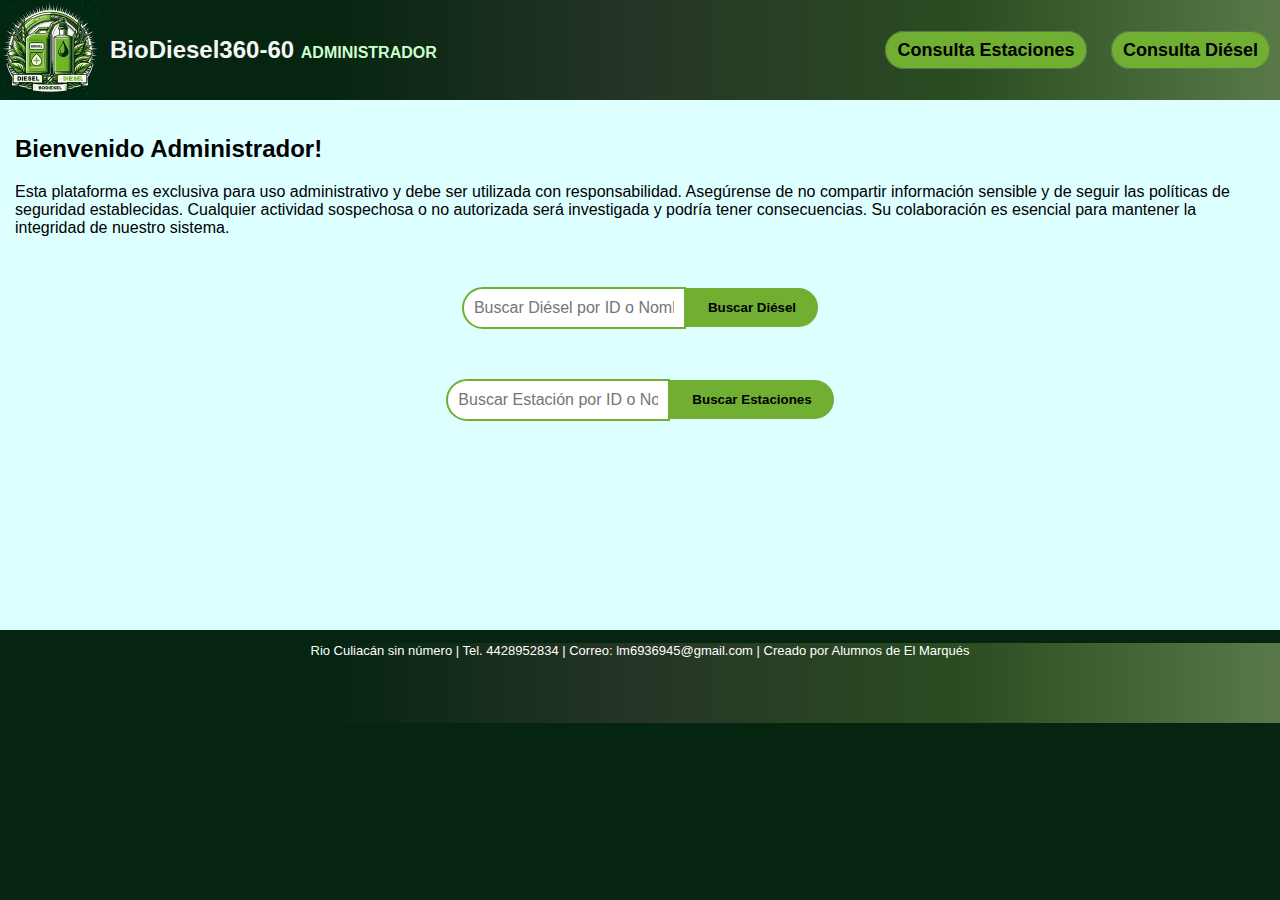
<file: index.html>
<!DOCTYPE html>
<html lang="es">
<head>
    <meta charset="UTF-8">
    <meta name="viewport" content="width=device-width, initial-scale=1.0">
    <title>BioDiesel360-60</title>
    <link rel="stylesheet" href="styles.css">
</head>
<body>
    <header>
        <a href="index.html" class="logo">
            <img src="Img/logo.jpg" alt="logo_BioDiesel">
            <h2 class="nom-empresa">BioDiesel360-60 
                <span>ADMINISTRADOR</span></h2>
        </a>
        <nav>
            <a href="Estaciones.html" class="nav-lin">Consulta Estaciones</a>
            <a href="Diesel.html" class="nav-lin">Consulta Diésel</a>
        </nav>
    </header>
    <section>
        <h2>Bienvenido Administrador!</h2>
        <p>Esta plataforma es exclusiva para uso administrativo y debe ser utilizada con responsabilidad. Asegúrense de no compartir información sensible y de seguir las políticas de seguridad establecidas. Cualquier actividad sospechosa o no autorizada será investigada y podría tener consecuencias. Su colaboración es esencial para mantener la integridad de nuestro sistema.</p>

        <!-- Búsqueda de Diésel -->
        <div class="search-container">
            <input type="text" id="search-input" placeholder="Buscar Diésel por ID o Nombre de Diésel..." class="search-input">
            <button class="search-button" onclick="buscarDiesel()">Buscar Diésel</button>
        </div>

        <div id="resultados"></div>

        <!-- Búsqueda de Estaciones -->
        <div class="search-container">
            <input type="text" id="search-estaciones" placeholder="Buscar Estación por ID o Nombre..." class="search-input">
            <button class="search-button" onclick="buscarEstaciones()">Buscar Estaciones</button>
        </div>

        <div id="resultados-estaciones"></div>
    </section>
    <footer>
        <p class="textfoot">
            Rio Culiacán sin número | Tel. 4428952834 | Correo: lm6936945@gmail.com | Creado por Alumnos de El Marqués
        </p>
    </footer>

    <script>
        // Datos de los diéseles
        const dieselData = [
            { "id": 1, "nombre": "Biodiésel A", "tipoDiesel": "Biodiésel de Aceite Vegetal", "descripcion": "Biodiésel producido a partir de aceite vegetal usado.", "composicionQuimica": "Ésteres metílicos de ácidos grasos (FAME)", "precioPorLitro": 20.50 },
            { "id": 2, "nombre": "Biodiésel B", "tipoDiesel": "Biodiésel de Grasa Animal", "descripcion": "Biodiésel generado mediante el procesamiento de grasa animal.", "composicionQuimica": "Ésteres metílicos de ácidos grasos (FAME)", "precioPorLitro": 21.00 },
            { "id": 3, "nombre": "Diésel Sintético", "tipoDiesel": "Diésel Sintético", "descripcion": "Diésel producido mediante procesos químicos como la licuefacción de carbón o la conversión de gas a líquido.", "composicionQuimica": "Hidrocarburos sintéticos (parafinas, olefinas, naftenos y aromáticos)", "precioPorLitro": 23.50 },
            { "id": 4, "nombre": "Diésel Estándar", "tipoDiesel": "Diésel de Petróleo", "descripcion": "Diésel convencional derivado del petróleo crudo, utilizado en motores de combustión interna.", "composicionQuimica": "Hidrocarburos (parafinas, olefinas, naftenos y aromáticos)", "precioPorLitro": 22.00 },
            { "id": 5, "nombre": "Hidrobiodiésel (HVO)", "tipoDiesel": "Aceite Vegetal Hidrotratado", "descripcion": "Biocombustible producido a partir de aceites vegetales hidrotratados, como el aceite de cocina usado. Es más eficiente y sostenible que el diésel tradicional.", "composicionQuimica": "Hidrocarburos de cadena larga, mayormente parafinas", "precioPorLitro": 24.00 },
            { "id": 6, "nombre": "Biogás", "tipoDiesel": "Gas Renovable", "descripcion": "Gas renovable producido mediante la descomposición anaeróbica de materia orgánica, como residuos agrícolas y desechos alimentarios. El componente principal es el metano.", "composicionQuimica": "Metano (CH4), dióxido de carbono (CO2), y otros gases en menor proporción", "precioPorLitro": "Variable (depende de la conversión energética)" },
            { "id": 7, "nombre": "Bioetanol", "tipoDiesel": "Biocombustible a base de etanol", "descripcion": "Biocombustible obtenido mediante la fermentación de materiales ricos en azúcares o almidones, como maíz o caña de azúcar. Se usa principalmente como aditivo en la gasolina.", "composicionQuimica": "Etanol (C2H5OH)", "precioPorLitro": 18.50 },
            { "id": 8, "nombre": "Biobutanol", "tipoDiesel": "Biocombustible a base de butanol", "descripcion": "Biocombustible obtenido mediante la fermentación de materiales orgánicos, como residuos agrícolas. Tiene una mayor densidad energética y es más fácil de almacenar que otros biocombustibles.", "composicionQuimica": "Butanol (C4H9OH)", "precioPorLitro": 25.00 },
            { "id": 9, "nombre": "Biometano", "tipoDiesel": "Gas Renovable Puro", "descripcion": "Gas renovable derivado del biogás, más puro y con mayor eficiencia. Puede mezclarse con gas natural convencional para generar electricidad o propulsar vehículos.", "composicionQuimica": "Metano (CH4) casi puro", "precioPorLitro": "Variable (según conversión energética)" },
            { "id": 10, "nombre": "Biodiésel Marino", "tipoDiesel": "Biodiésel para Embarcaciones", "descripcion": "Un tipo de biodiésel formulado específicamente para su uso en motores marinos, que permite reducir las emisiones contaminantes en alta mar.", "composicionQuimica": "Ésteres metílicos de ácidos grasos (FAME) con aditivos para ambientes marinos", "precioPorLitro": 26.50 }
        ];

        // Datos de las estaciones
		const estacionesData = [
            { "id": "12345", "estacion": "Amazacala", "domicilio": "Carretera estatal 500 # 1523 San Jose Amazacala", "correo": "amazacala@biodiesel.com", "productos": "Biodiesel A, Biodiesel B, Biogas", "contacto": "Damian Robles", "telefono": "442 123 4567" },
            { "id": "12346", "estacion": "La Griega", "domicilio": "Carretera estatal 500 # 105 Parque Industrial Beta la griega", "correo": "griega@biodiesel.com", "productos": "Biodiesel A, Hidrobiodiesel, Biogas", "contacto": "Gerardo Gonzalez", "telefono": "442 123 4568" },
            { "id": "12347", "estacion": "Chichimequillas", "domicilio": "Carretera estatal 540 # 955 Santa Maria Begoña", "correo": "cheme@biodiesel.com", "productos": "Biodiesel A, Biodiesel B, Hidrobiodiesel", "contacto": "Axel Gracia", "telefono": "442 123 4587" },
            { "id": "12348", "estacion": "El Refugio", "domicilio": "Fray Junipero Serra 900 Km 6 El Regugio", "correo": "elrefugio@biodiesel.com", "productos": "Biodiesel A, Biodiesel B, Biogas", "contacto": "Damian Robles", "telefono": "442 123 4567" },
            { "id": "12349", "estacion": "Juriquilla", "domicilio": "Av de las ciencias 2060 Juriquilla", "correo": "juriquilla@biodiesel.com", "productos": "Biodiesel A, Biodiesel B, Biogas, Bioetanol, Biometano", "contacto": "Cecilia Balderas", "telefono": "442 123 4577" },
            { "id": "54321", "estacion": "PIBQ", "domicilio": "Carretera México - Querétaro 5D # 408 Parque Industrial Bernardo Quintana", "correo": "pibq@biodiesel.com", "productos": "Biodiesel A, Biodiesel B, Hidrobiodiesel,Biogas, Biobutanol, Bioetanol, Biometano, Diesel estándar, Diesel sintético", "contacto": "Leonardo Anaya", "telefono": "442 123 4577" },
            { "id": "64321", "estacion": "PIB", "domicilio": "Carretera Querétaro - Celaya Km8 +800 Parque Industrial Balvanera", "correo": "pib@biodiesel.com", "productos": "Biodiesel A, Biodiesel B, Hidrobiodiesel,Biogas, Biobutanol, Bioetanol, Biometano, Diesel estándar, Diesel sintético", "contacto": "Margarita Reyes", "telefono": "442 321 1257" },
            { "id": "74321", "estacion": "PIBJ", "domicilio": "Av. 5 de febrero 461 Parque Industrial Benito Juárez", "correo": "pibj@biodiesel.com", "productos": "Biodiesel A, Biodiesel B, Hidrobiodiesel,Biogas, Biobutanol, Bioetanol, Biometano, Diesel estándar, Diesel sintético", "contacto": "Diego Olvera", "telefono": "442 321 1257" },
            { "id": "84321", "estacion": "El Mirador", "domicilio": "Prolongación Constituyentes Ote 351 El Mirador", "correo": "mirador@biodiesel.com", "productos": "Biodiesel A, Biodiesel B, Biogas, Diesel estándar, Diesel sintético", "contacto": "Erik Reyes", "telefono": "442 609 4312" },
            { "id": "94321", "estacion": "Centro", "domicilio": "Av Constituyentes Ote 7 Centro", "correo": "centro@biodiesel.com", "productos": "Biodiesel A, Biodiesel B, Biogas", "contacto": "Javier Villazana", "telefono": "442 974 6974" }
        ];

        // Función para buscar diésel
        function buscarDiesel() {
            const input = document.getElementById('search-input').value.toLowerCase();
            const resultadosDiv = document.getElementById('resultados');
            resultadosDiv.innerHTML = ""; 

            const resultados = dieselData.filter(diesel => 
                diesel.id.toString() === input || diesel.nombre.toLowerCase() === input
            );

            if (resultados.length > 0) {
                resultados.forEach(diesel => {
                    const resultadoHTML = `
                        <div class="resultado">
                            <h3>${diesel.nombre} (ID: ${diesel.id})</h3>
                            <p><strong>Tipo:</strong> ${diesel.tipoDiesel}</p>
                            <p><strong>Descripción:</strong> ${diesel.descripcion}</p>
                            <p><strong>Composición:</strong> ${diesel.composicionQuimica}</p>
                            <p><strong>Precio por litro:</strong> $${diesel.precioPorLitro}</p>
                        </div>
                    `;
                    resultadosDiv.innerHTML += resultadoHTML;
                });
            } else {
                resultadosDiv.innerHTML = "<p>No se encontraron resultados.</p>";
            }
        }

        // Función para buscar estaciones
        function buscarEstaciones() {
            const input = document.getElementById('search-estaciones').value.toLowerCase();
            const resultadosDiv = document.getElementById('resultados-estaciones');
            resultadosDiv.innerHTML = ""; 

            const resultados = estacionesData.filter(estacion => 
                estacion.id.toString() === input || estacion.estacion.toLowerCase() === input
            );

            if (resultados.length > 0) {
                resultados.forEach(estacion => {
                    const resultadoHTML = `
                        <div class="resultado">
                            <h3>${estacion.estacion} (ID: ${estacion.id})</h3>
                            <p><strong>Domicilio:</strong> ${estacion.domicilio}</p>
                            <p><strong>Correo:</strong> ${estacion.correo}</p>
                            <p><strong>Productos:</strong> ${estacion.productos}</p>
                            <p><strong>Contacto:</strong> ${estacion.contacto}</p>
                            <p><strong>Teléfono:</strong> ${estacion.telefono}</p>
                        </div>
                    `;
                    resultadosDiv.innerHTML += resultadoHTML;
                });
            } else {
                resultadosDiv.innerHTML = "<p>No se encontraron resultados.</p>";
            }
        }
    </script>
</body>
</html>
</file>
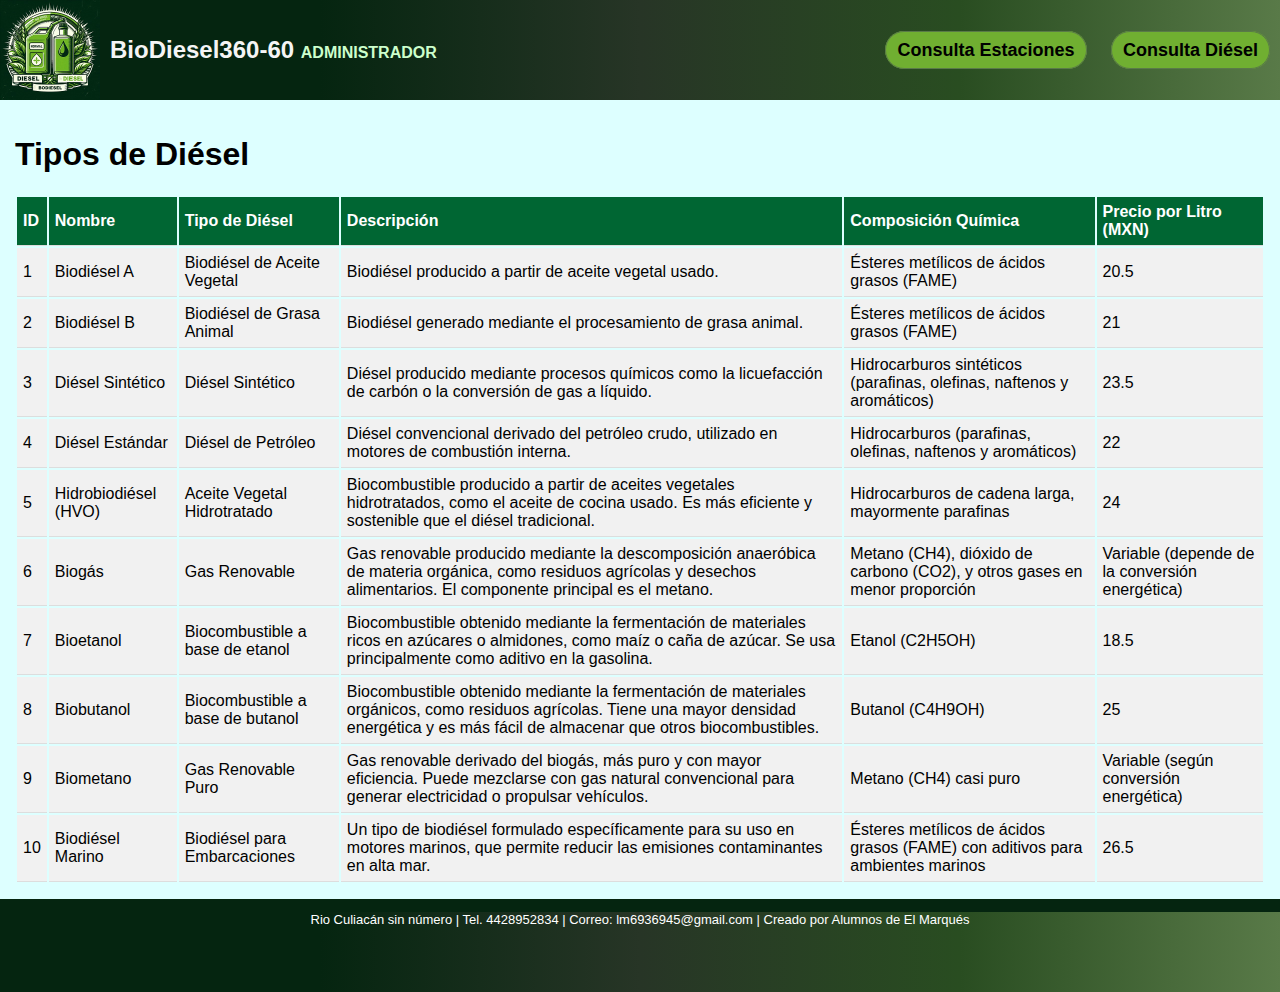
<file: Diesel.html>
<!DOCTYPE html>
<html>
<head>
    <meta charset="UTF-8">
    <meta name="viewport" content="width=device-width, initial-scale=1.0">
    <title>BioDisel</title>
    <link rel="stylesheet" href="styles.css">
</head>
<body>
    <header>
        <a href="index.html" class="logo">
            <img src="Img/logo.jpg" alt="logo_BioDiesel">
            <h2 class="nom-empresa">BioDiesel360-60 
                <span>ADMINISTRADOR</span></h2>
        </a>
        <nav>
            <a href="Estaciones.html" class="nav-lin">Consulta Estaciones</a>
            <a href="Diesel.html" class="nav-lin">Consulta Diésel</a>
        </nav>
    </header>
    <section>
        <h1>Tipos de Diésel</h1>
        <div id="resultados"></div>
        <script src="tablainfo.js"></script>
        <script src="tiposD.jsonp"></script>
    </section>
    <footer>
        <p class="textfoot">
            Rio Culiacán sin número | Tel. 4428952834 | Correo: lm6936945@gmail.com | Creado por Alumnos de El Marqués
        </p>
    </footer>
</body>
</html>
</file>
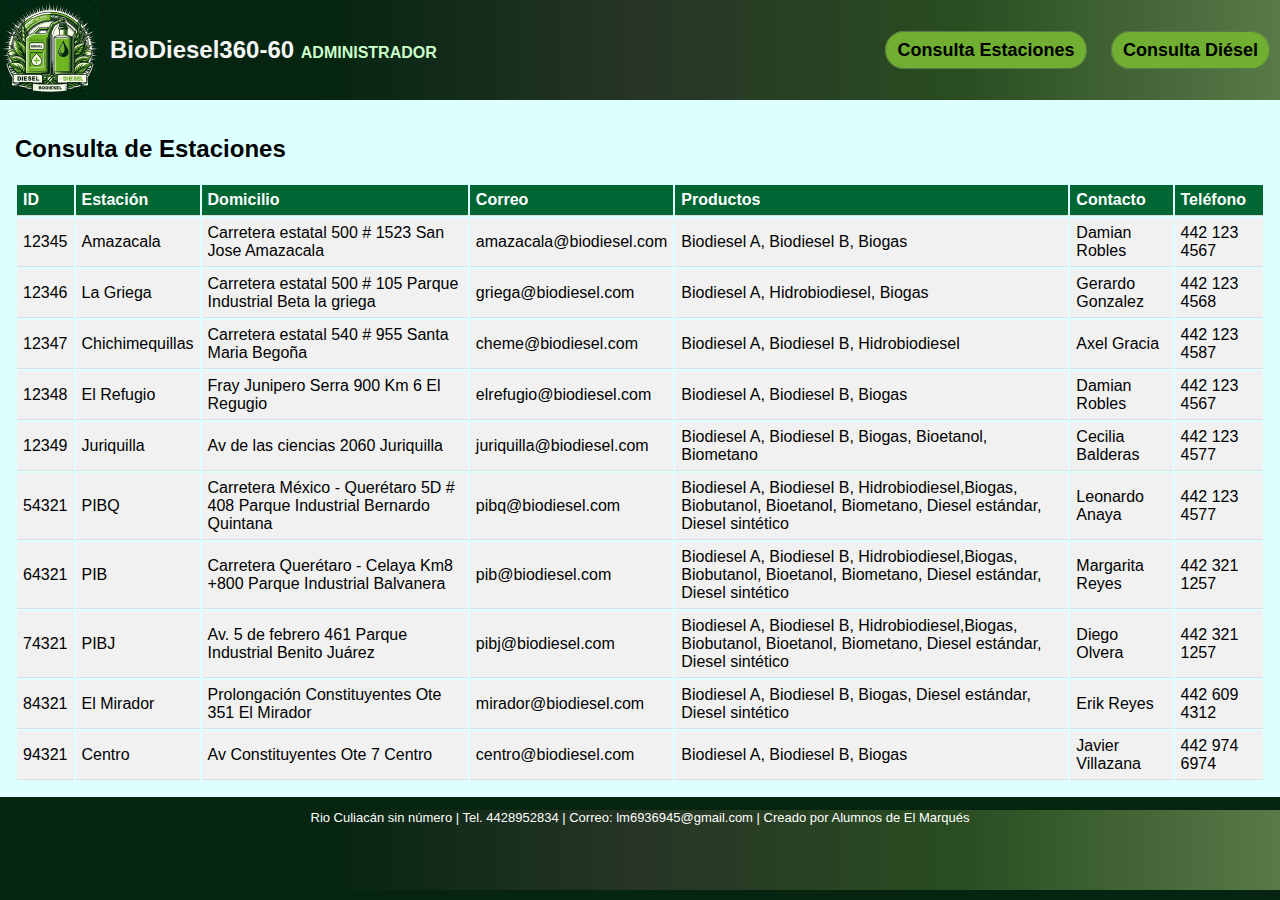
<file: Estaciones.html>
<!DOCTYPE html>
<html lang="es">
<head>
    <meta charset="UTF-8">
    <meta name="viewport" content="width=device-width, initial-scale=1.0">
    <title>Consulta de Estaciones</title>
    <link rel="stylesheet" href="styles.css">
</head>
<body>
    <header>
        <a href="index.html" class="logo">
            <img src="Img/logo.jpg" alt="logo_BioDiesel">
            <h2 class="nom-empresa">BioDiesel360-60 
                <span>ADMINISTRADOR</span></h2>
        </a>
        <nav>
            <a href="Estaciones.html" class="nav-lin">Consulta Estaciones</a>
            <a href="Diesel.html" class="nav-lin">Consulta Diésel</a>
        </nav>
    </header>
    <section>
        <h2>Consulta de Estaciones</h2>

        <!-- Tabla de Estaciones -->
        <table id="tabla-estaciones">
            <thead>
                <tr>
                    <th>ID</th>
                    <th>Estación</th>
                    <th>Domicilio</th>
                    <th>Correo</th>
                    <th>Productos</th>
                    <th>Contacto</th>
                    <th>Teléfono</th>
                </tr>
            </thead>
            <tbody id="tabla-body">
                <!-- Las filas se agregarán aquí dinámicamente -->
            </tbody>
        </table>
    </section>
    <footer>
        <p class="textfoot">
            Rio Culiacán sin número | Tel. 4428952834 | Correo: lm6936945@gmail.com | Creado por Alumnos de El Marqués
        </p>
    </footer>

    <script>
        
        fetch('Estaciones.xml')
            .then(response => response.text())
            .then(data => {
                
                const parser = new DOMParser();
                const xmlDoc = parser.parseFromString(data, "text/xml");
                const ubicaciones = xmlDoc.getElementsByTagName('ubicacion');
                const tablaBody = document.getElementById('tabla-body');

                
                for (let i = 0; i < ubicaciones.length; i++) {
                    const id = ubicaciones[i].getElementsByTagName('id')[0].textContent;
                    const estacion = ubicaciones[i].getElementsByTagName('estacion')[0].textContent;
                    const domicilio = ubicaciones[i].getElementsByTagName('domicilio')[0].textContent;
                    const correo = ubicaciones[i].getElementsByTagName('correo')[0].textContent;
                    const productos = ubicaciones[i].getElementsByTagName('productos')[0].textContent;
                    const contacto = ubicaciones[i].getElementsByTagName('contacto')[0].textContent;
                    const telefono = ubicaciones[i].getElementsByTagName('telefono')[0].textContent;

                   
                    const nuevaFila = `
                        <tr>
                            <td>${id}</td>
                            <td>${estacion}</td>
                            <td>${domicilio}</td>
                            <td>${correo}</td>
                            <td>${productos}</td>
                            <td>${contacto}</td>
                            <td>${telefono}</td>
                        </tr>
                    `;
                    tablaBody.innerHTML += nuevaFila; 
                }
            })
            .catch(error => console.error('Error cargando el XML:', error));
    </script>
</body>
</html>
</file>
<file: styles.css>
/* Estilos generales */
body {
    font-family: sans-serif;
    background-color: #052510;
    margin: 0;
}

header {
    display: flex;
    min-height: 100px;
    background: linear-gradient(to right, transparent, #052510, #273526, #294d21, #597a48);
    justify-content: space-between;
    align-items: center;
}

.logo span {
    font-size: medium;
    color: #cfc;
}

.logo {
    display: flex;
    align-items: center;
    color: whitesmoke;
}

.logo h2:hover {
    text-shadow: 0 0 6px #70af31;
}

.logo img {
    height: 100px;
    margin-right: 10px;
}

a {
    text-decoration: none;
}

nav a {
    background-color: #70af31;
    font-size: large;
    color: #000;
    padding: 8px 11px;
    margin: 10px;
    box-sizing: border-box;
    font-weight: bolder;
    border-radius: 25px;
    border: 1px solid #597a48;
}

nav a:hover {
    color: #fff;
    text-shadow: 0 0 6px #70af31;
}

@media (max-width: 855px) {
    header {
        flex-direction: column;
    }
    section {
        flex-shrink: 700px;
    }
}
::-webkit-scrollbar-button {
    display: none;
}
section {
    min-height: 500px;
    background: #dff;
    padding: 15px;
    align-items: center;
}

footer {
    height: 80px;
    background: linear-gradient(to right, transparent, #052510, #273526, #294d21, #597a48);
    text-align: center;
}

footer p {
    font-size: small;
    color: white;
}

th, td {
    align-content: center;
    padding: 6px;
    text-align: left;
    border-bottom: 1px solid #ddd;
}

th {
    color: #FFF;
    background-color: #063;
}

tr {
    background-color: #f1f1f1;
}

.search-container {
    display: flex;
    justify-content: center;
    align-items: center;
    margin: 50px auto;
}

.search-input {
    padding: 10px;
    border: 2px solid #70af31;
    border-radius: 25px 0 0 25px;
    font-size: 16px;
    width: 200px;
}

.search-button {
    padding: 10px 20px;
    background-color: #70af31;
    color: black;
    font-weight: bold;
    border: 2px solid #70af31;
    border-radius: 0 25px 25px 0;
    cursor: pointer;
}

.search-button:hover {
    color: white;
    background-color: #597a48;
    text-shadow: 0 0 6px #70af31;
}
</file>
